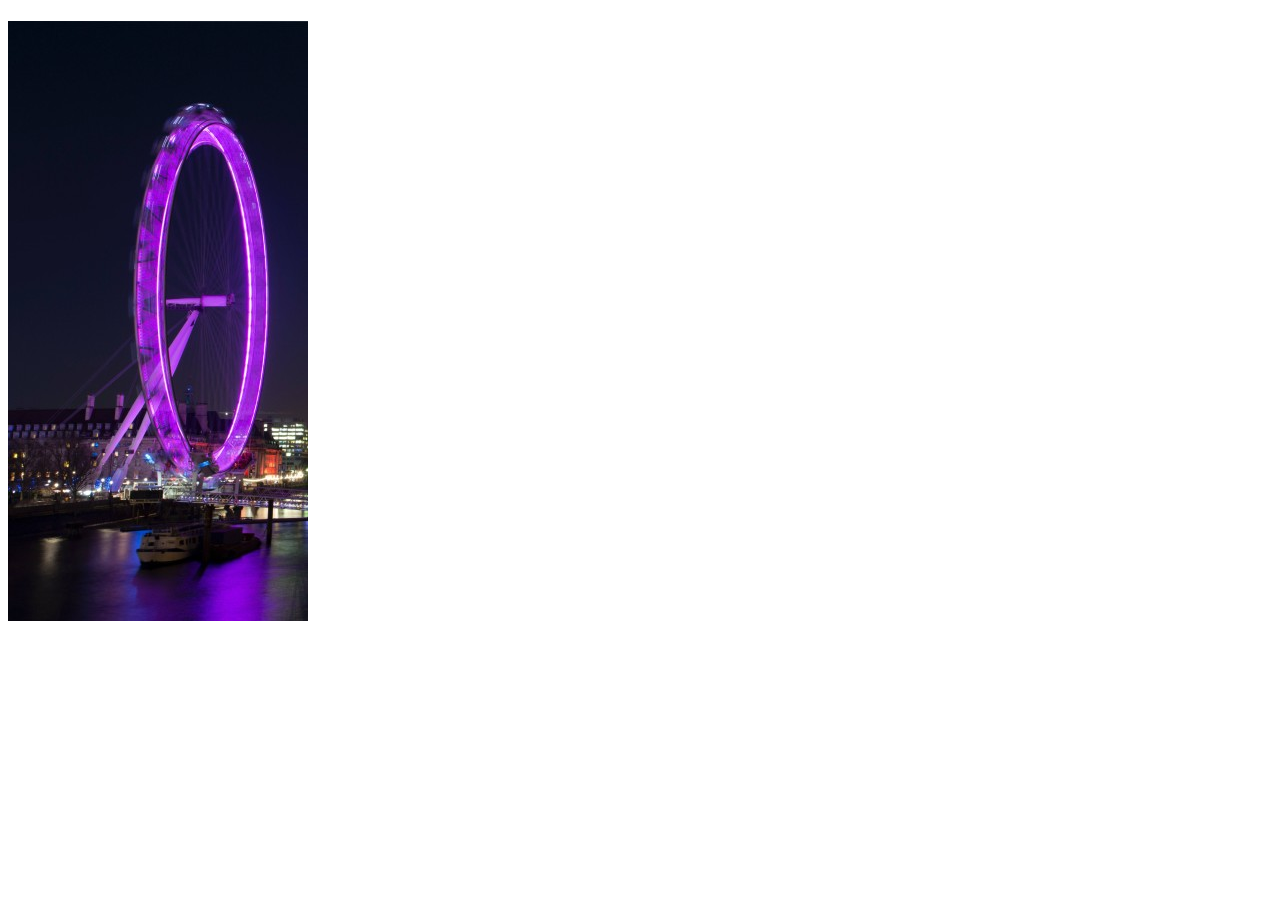
<file: Tower of London.html>
<!DOCTYPE html>
<html lang="en">
<head>
    <meta charset="UTF-8">
    <meta name="viewport" content="width=device-width, initial-scale=1.0">
    <title>Tower of London</title>
</head>
<body>
    <h1><img src="./img/pexels-bill-emrich-230794-0.png" alt="buhh" class="imgtop"></h1>
</body>
</html>
</file>
